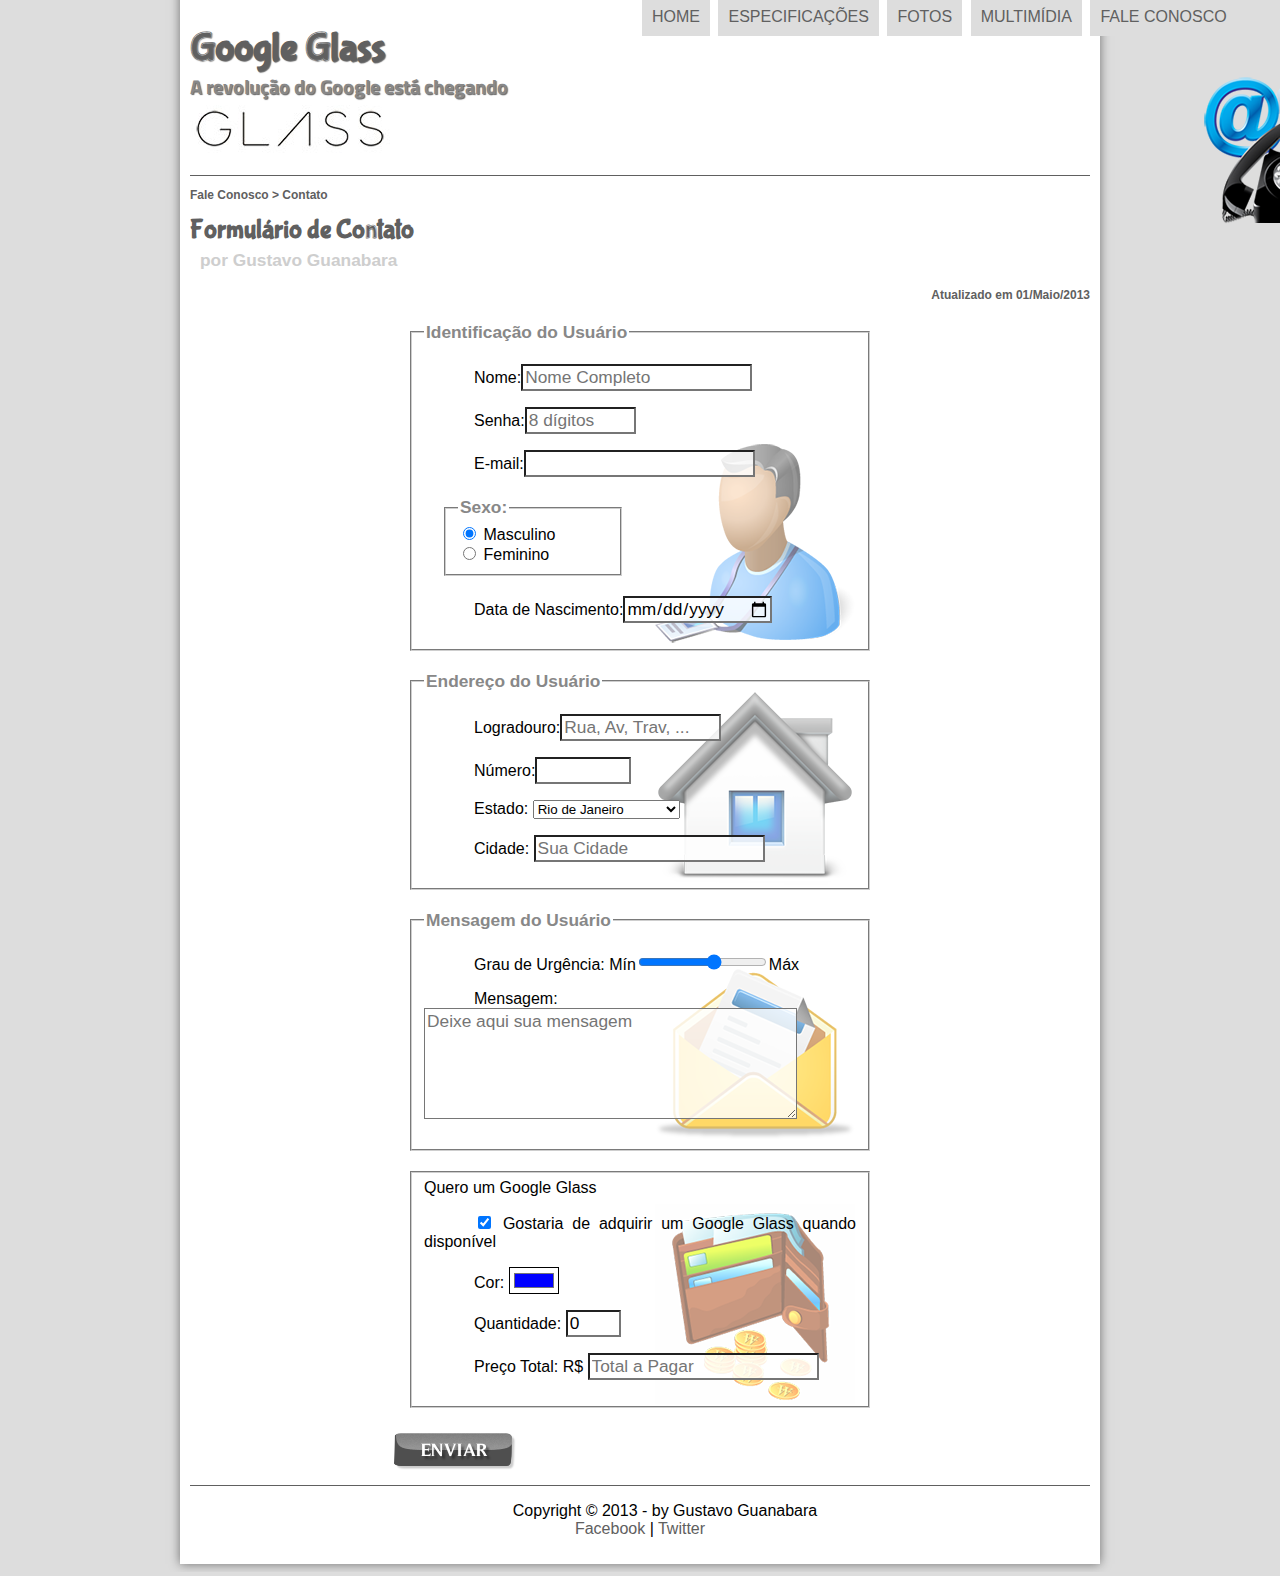
<file: fale-conosco.html>
<!DOCTYPE html>
<html lang="pt-br">

<head>
    <meta charset="UTF-8"/>
    <title>Tudo sobre Google Glass</title>
    <link rel="stylesheet" href="_css/estilo.css"/>
    <link rel="stylesheet" href="_css/form.css"/>
    <script language="javascript" src="_javascript/funcoes.js"></script>
    <script>
        function calc_total() {
            var qtd = parseInt(document.getElementById('cQtd').value);
            tot = qtd * 1500;
            document.getElementById('cTot').value = tot;
        }
    </script>
</head>

<body>
<div id="interface">
    <header id="cabecalho">
    <hgroup>
    <h1>Google Glass</h1>
    <h2>A revolução do Google está chegando</h2>
    </hgroup>

    <img id="icone" src="_imagens/contato.png"/>

    <nav id="menu">    
    <h1>Menu Principal</h1>
    <ul>
        <li onmouseover="mudaFoto('_imagens/home.png')" onmouseout="mudaFoto('_imagens/contato.png')"><a href="index.html">Home</a></li>
        <li onmouseover="mudaFoto('_imagens/especificacoes.png')" onmouseout="mudaFoto('_imagens/contato.png')"><a href="specs.html">Especificações</a></li>
        <li onmouseover="mudaFoto('_imagens/fotos.png')" onmouseout="mudaFoto('_imagens/contato.png')"><a href="fotos.html">Fotos</a></li>
        <li onmouseover="mudaFoto('_imagens/multimidia.png')" onmouseout="mudaFoto('_imagens/contato.png')"><a href="multimidia.html">Multimídia</a></li>
        <li onmouseover="mudaFoto('_imagens/contato.png')" onmouseout="mudaFoto('_imagens/contato.png')"><a href="fale-conosco.html">Fale conosco</a></li>
    </ul>
    </nav>
    </header>

    <section id="corpo-full">
        <article id="noticia-principal">
            <header id="cabecalho-artigo">
                <hgroup>
                    <h3>Fale Conosco > Contato</h3>
                    <h1>Formulário de Contato</h1>
                    <h2>por Gustavo Guanabara</h2>
                    <h3 class="direita">Atualizado em 01/Maio/2013</h3>
                </hgroup>
            </header>

                <form method="post" id="fContato" action="mailto:contato@cursoemvideo.com" oninput="calc_total();">
                    <fieldset id="usuario"><legend>Identificação do Usuário</legend>
                    <p><label for="cNome">Nome:</label><input type="text" name="tNome" id="cNome" size="20" maxlength="30" placeholder="Nome Completo"/></p>
                    <p><label for="cSenha">Senha:</label><input type="password" name="tSenha" id="cSenha" size="8" maxlength="8" placeholder="8 dígitos"/></p>
                    <p><label for="cMail">E-mail:</label><input type="email" name="tMail" id="cMail" size="20" maxlength="40"/></p>
                    <fieldset id="sexo"><legend>Sexo:</legend>
                        <input type="radio" name="tSexo" id="cMasc" checked/> <label for="cMasc">Masculino</label><br/>
                        <input type="radio" name="tSexo" id="cFem"/> <label for="cFem">Feminino</label>
                    </fieldset>
                    <p><label for="cNasc">Data de Nascimento:</label><input type="date" name="tNasc" id="cNasc"/></p>
                    </fieldset>

                    <fieldset id="endereco"><legend>Endereço do Usuário</legend>
                    <p><label for="cRua">Logradouro:</label><input type="text" name="tRua" id="cRua" size="13" maxlength="80" placeholder="Rua, Av, Trav, ..."/></p>
                    <p><label for="cNum">Número:</label><input type="number" name="tNum" id="cNum" min="0" max="99999"/></p>
                    <p><label for="cEst">Estado:</label>
                    <select name="tEst" id="cEst">
                        <optgroup label="Região Sudeste">
                            <option value="RJ" selected>Rio de Janeiro</option>
                            <option value="SP">São Paulo</option>
                            <option value="MG">Minas Gerais</option>
                        </optgroup>
                        <optgroup label="Região Sul">
                            <option value="PR">Paraná</option>
                            <option value="SC">Santa Catarina</option>
                            <option value="RS">Rio Grande do Sul</option>
                        </optgroup>

                    </select></p>
                    <p><label for="cCid">Cidade:</label>
                    <input type="text" name="tCid" id="cCid" maxlength="40" size="20" placeholder="Sua Cidade" list="cidades"/></p>
                    <datalist id="cidades">
                        <option value="Rio de Janeiro"></option>
                        <option value="Nova Iguaçu"></option>
                        <option value="Niterói"></option>
                        <option value="Belford Roxo"></option>
                    </datalist>
                    </fieldset>

                    <fieldset id="mensagem"><legend>Mensagem do Usuário</legend>
                    <p><label for="cUrg">Grau de Urgência:</label>
                    Mín<input type="range" name="tUrg" id="cUrg" min="0" max="10" step="2"/>Máx</p>
                    <p><label for="cMsg">Mensagem:</label>
                    <textarea name="tMsg" id="cMsg" cols="35" rows="5" placeholder="Deixe aqui sua mensagem"></textarea></p>
                    </fieldset>

                    <fieldset id="pedido"><legened>Quero um Google Glass</legened>
                    <p><input type="checkbox" name="tPed" id="cPed" checked/>
                    <label for="cPed">Gostaria de adquirir um Google Glass quando disponível</label></p>
                    <p><label for="cCor">Cor:</label>
                    <input type="color" name="tCor" id="cCor" value="#0000FF"/></p>
                    <p><label for="cQtd">Quantidade:</label>
                    <input type="number" name="tQtd" id="cQtd" min="0" max="5" value="0"/></p>
                    <p><label for="cTot">Preço Total: R$</label>
                    <input type="text" name="tTot" id="cTot" placeholder="Total a Pagar" readonly/></p>
                    </fieldset>


                    <input type="image" name="tEnviar" src="_imagens/botao-enviar.png"/>
                </form>

    </article>
</section>

<footer id="rodape">
    <p>Copyright &copy; 2013 - by Gustavo Guanabara <br/>
    <a href="http://facebook.com/cursosemvideo" target="_blank">Facebook</a> | 
    <a href="http://twitter.com/cursosemvideo" target="_blank">Twitter</a></p>
</footer>
</div>
</body>    
</html>
</file>
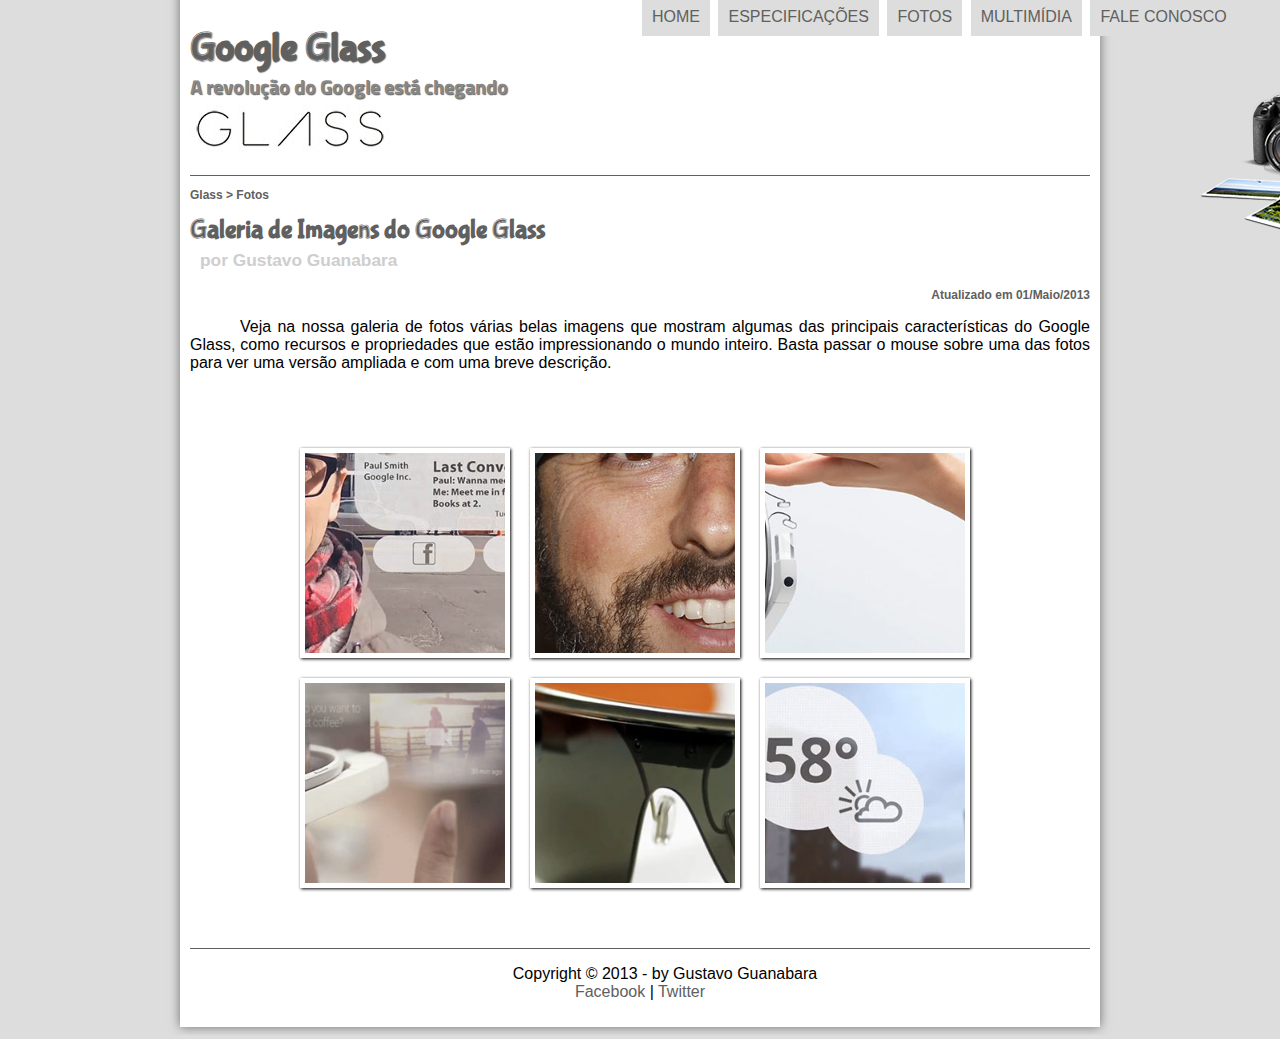
<file: fotos.html>
<!DOCTYPE html>
<html lang="pt-br">

<head>
    <meta charset="UTF-8"/>
    <title>Tudo sobre Google Glass</title>
    <link rel="stylesheet" href="_css/estilo.css"/>
    <link rel="stylesheet" href="_css/fotos.css"/>
</head>
<script language="javascript" src="_javascript/funcoes.js"></script>

<body>
<div id="interface">
    <header id="cabecalho">
    <hgroup>
    <h1>Google Glass</h1>
    <h2>A revolução do Google está chegando</h2>
    </hgroup>

    <img id="icone" src="_imagens/fotos.png"/>

    <nav id="menu">    
    <h1>Menu Principal</h1>
    <ul>
        <li onmouseover="mudaFoto('_imagens/home.png')" onmouseout="mudaFoto('_imagens/fotos.png')"><a href="index.html">Home</a></li>
        <li onmouseover="mudaFoto('_imagens/especificacoes.png')" onmouseout="mudaFoto('_imagens/fotos.png')"><a href="specs.html">Especificações</a></li>
        <li onmouseover="mudaFoto('_imagens/fotos.png')" onmouseout="mudaFoto('_imagens/fotos.png')"><a href="fotos.html">Fotos</a></li>
        <li onmouseover="mudaFoto('_imagens/multimidia.png')" onmouseout="mudaFoto('_imagens/fotos.png')"><a href="multimidia.html">Multimídia</a></li>
        <li onmouseover="mudaFoto('_imagens/contato.png')" onmouseout="mudaFoto('_imagens/fotos.png')"><a href="fale-conosco.html">Fale conosco</a></li>
    </ul>
    </nav>
    </header>

<section id="corpo-full">
    <article id="noticia-principal">
        <header id="cabecalho-artigo">
            <hgroup>
                <h3>Glass > Fotos</h3>
                <h1>Galeria de Imagens do Google Glass</h1>
                <h2>por Gustavo Guanabara</h2>
                <h3 class="direita">Atualizado em 01/Maio/2013</h3>
            </hgroup>
        </header>


<p>Veja na nossa galeria de fotos várias belas imagens que mostram algumas das principais características do Google Glass, como recursos e propriedades que estão impressionando o mundo inteiro. Basta passar o mouse sobre uma das fotos para ver uma versão ampliada e com uma breve descrição.</p>

<ul id="album-fotos">
<li id="foto01"><span>Agenda e lembretes</span></li>
<li id="foto02"><span>Sergey Brin usando o Glass</span></li>
<li id="foto03"><span>Leve e compacto</span></li>
<li id="foto04"><span>Sensação de uma tela de 50"</span></li>
<li id="foto05"><span>Vários tipos de lente</span></li>
<li id="foto06"><span>Informações importantes</span></li>
</ul>

</article>
</section>

<footer id="rodape">
    <p>Copyright &copy; 2013 - by Gustavo Guanabara <br/>
    <a href="http://facebook.com/cursosemvideo" target="_blank">Facebook</a> | 
    <a href="http://twitter.com/cursosemvideo" target="_blank">Twitter</a></p>
</footer>
</div>
</body>    
</html>
</file>
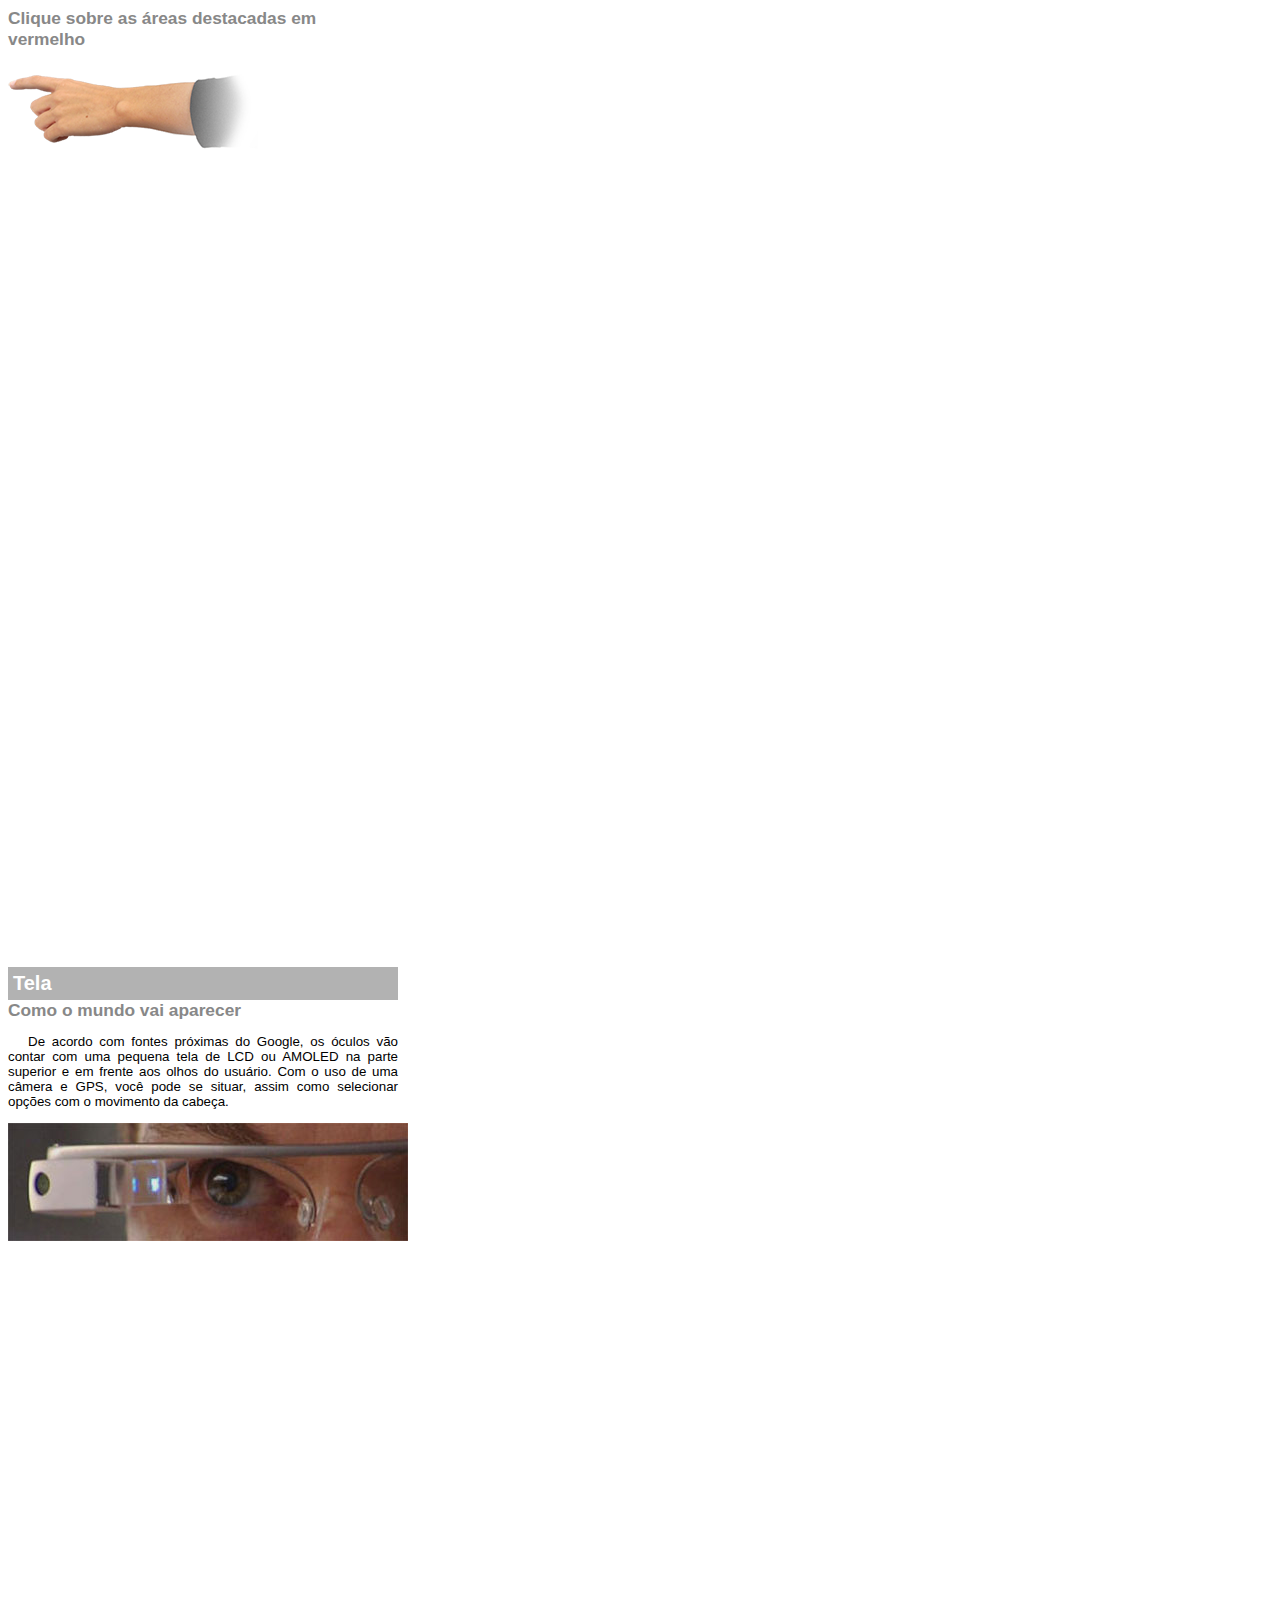
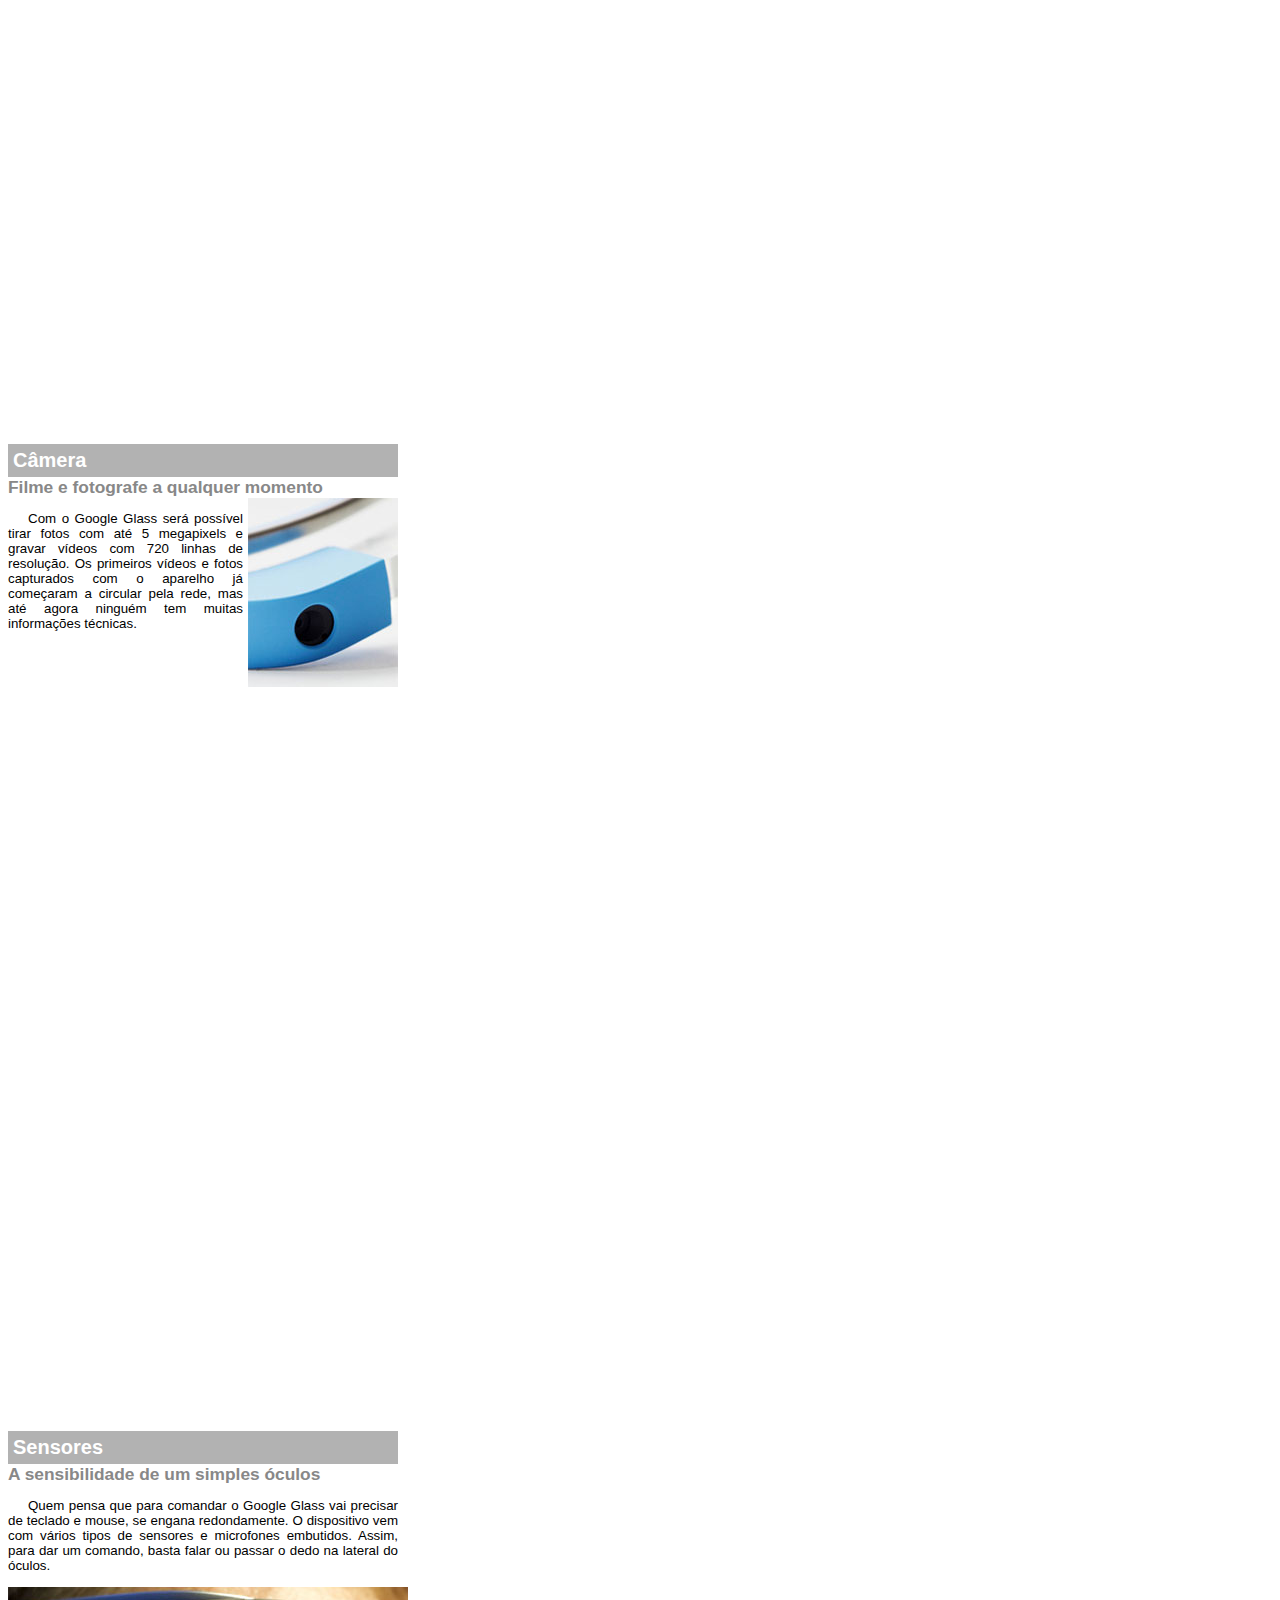
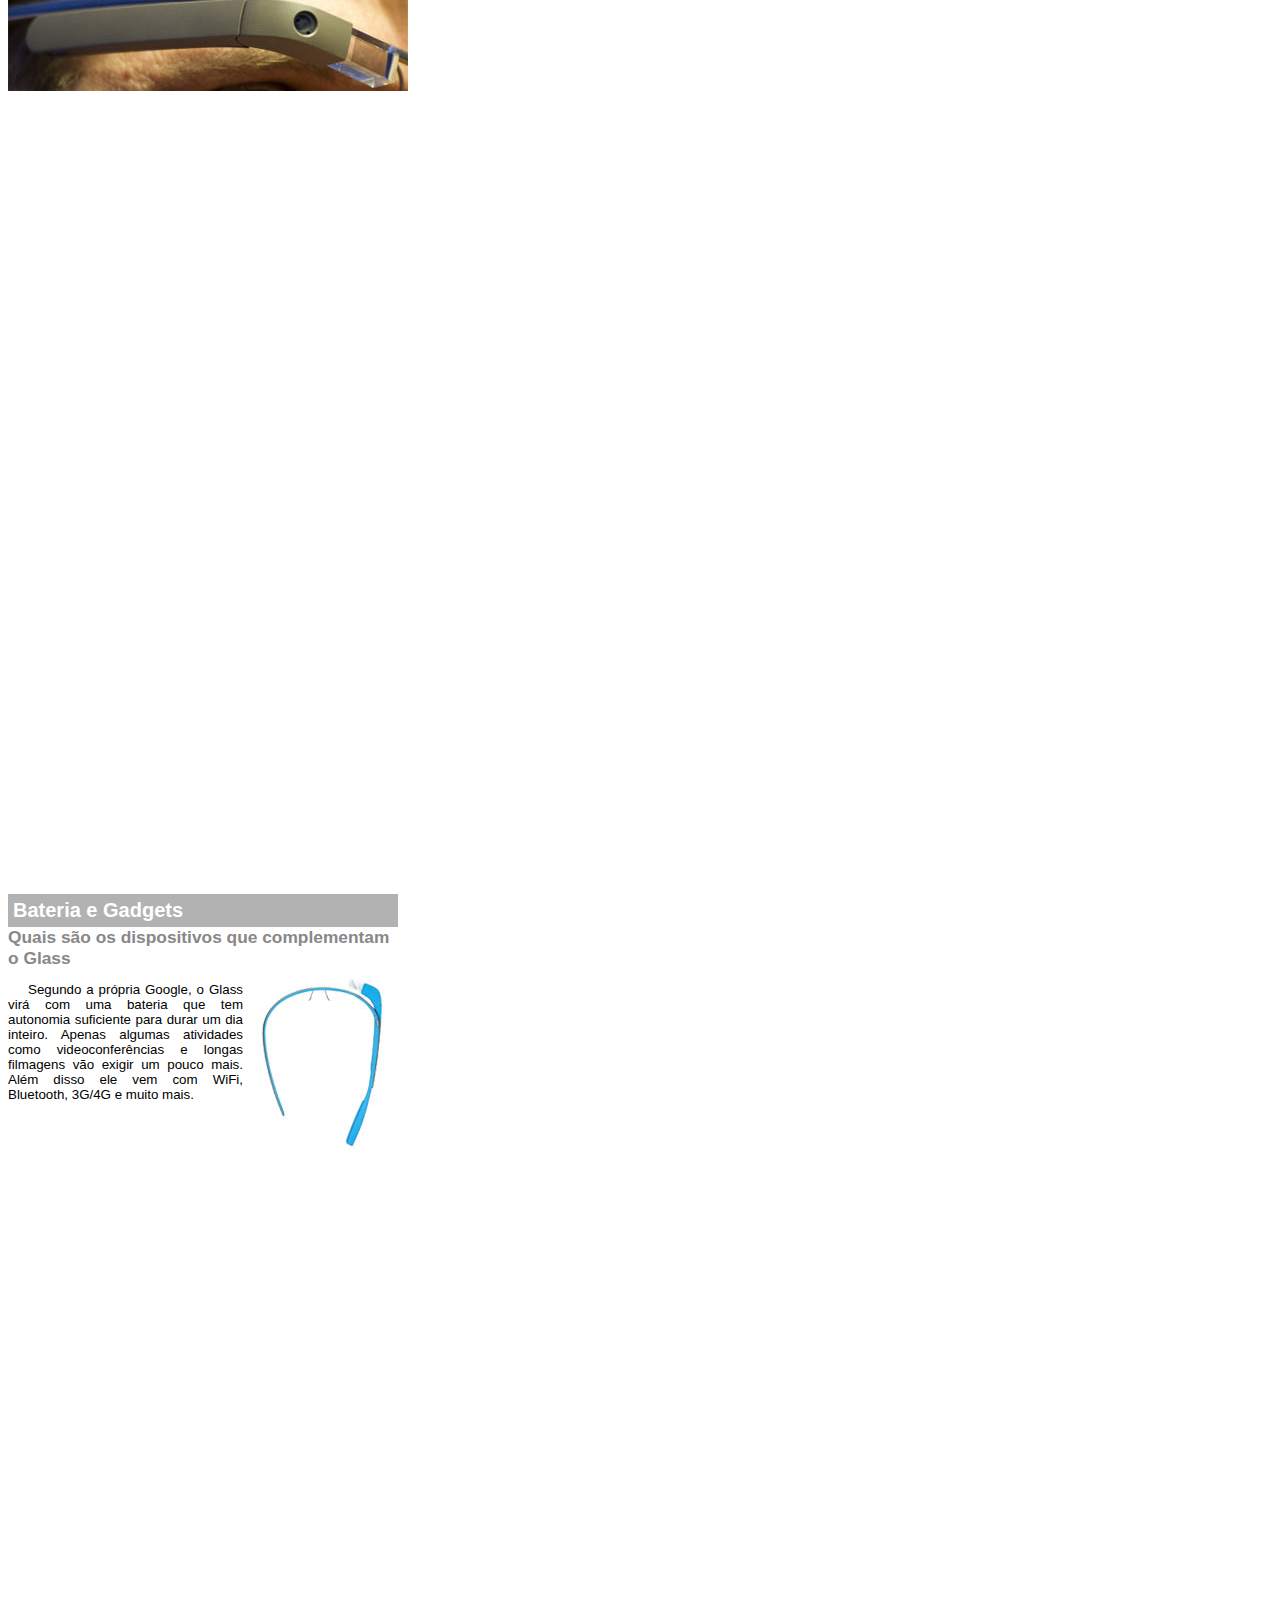
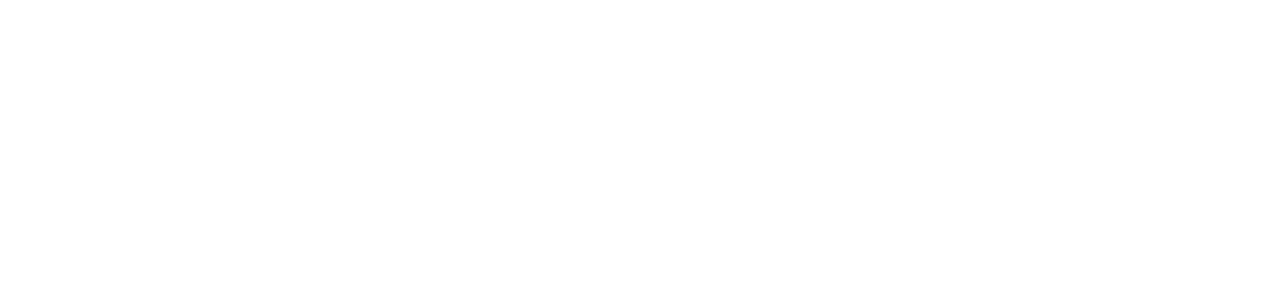
<file: google-glass.html>
<!DOCTYPE html>
<html>
<head>
    <meta charset="UTF-8"/>
    <title>informações sobre Google Glass</title>
    <style>
        body {
            font-family: Arial;
            font-size: 10pt;
            max-width: 390px;
            overflow: hidden;

        }
        p {
            text-align: justify;
            text-indent: 20px;
        }
        article h1 {
            font-size: 15pt;
            color: #ffffff;
            background-color: rgba(0,0,0,.3);
            padding: 5px;
            margin: 0px;
        }
        article h2 {
            font-size: 13pt;
            color: #888888;
            margin: 0px;
        }
        article {
            margin-bottom: 800px;
        }
        img.img-dir {
            display: block;
            float: right;
            margin-left: 5px;
        }

    </style>
</head>

<body>
<article id="topo">
    <header>
        <h2>Clique sobre as áreas destacadas em vermelho</h2>
    </header>
    <img src="_imagens/mao.png" alt="Mão apontando para esquerda"/>
</article>

<article id="tela">
    <header>
        <h1>Tela</h1>
        <h2>Como o mundo vai aparecer</h2>
    </header>
<p>De acordo com fontes próximas do Google, os óculos vão contar com uma pequena tela de LCD ou AMOLED na parte superior e em frente aos olhos do usuário. Com o uso de uma câmera e GPS, você pode se situar, assim como selecionar opções com o movimento da cabeça.</p>
<img src="_imagens/det-tela.jpg" alt="Tela do Google Glass"/>
</article>

<article id="camera">
    <header>
        <h1>Câmera</h1>
        <h2>Filme e fotografe a qualquer momento</h2>
    </header>
    <img src="_imagens/det-camera.jpg" class="img-dir" alt="Câmera do Google Glass"/>
<p>Com o Google Glass será possível tirar fotos com até 5 megapixels e gravar vídeos com 720 linhas de resolução. Os primeiros vídeos e fotos capturados com o aparelho já começaram a circular pela rede, mas até agora ninguém tem muitas informações técnicas.</p>
</article>

<article id="sensores">
    <header>
        <h1>Sensores</h1>
        <h2>A sensibilidade de um simples óculos</h2>
    </header>
<p>Quem pensa que para comandar o Google Glass vai precisar de teclado e mouse, se engana redondamente. O dispositivo vem com vários tipos de sensores e microfones embutidos. Assim, para dar um comando, basta falar ou passar o dedo na lateral do óculos.</p>
<img src="_imagens/det-touch.jpg" alt="Sensores do Google Glass"/>
</article>

<article id="gadgets">
    <header>
        <h1>Bateria e Gadgets</h1>
        <h2>Quais são os dispositivos que complementam o Glass</h2>
</header>
<img src="_imagens/det-bateria.jpg" class="img-dir" alt="Bateria e Gadgets do Google Glass"/>
<p>Segundo a própria Google, o Glass virá com uma bateria que tem autonomia suficiente para durar um dia inteiro. Apenas algumas atividades como videoconferências e longas filmagens vão exigir um pouco mais. Além disso ele vem com WiFi, Bluetooth, 3G/4G e muito mais.</p></article>
</body>
</html>
</file>
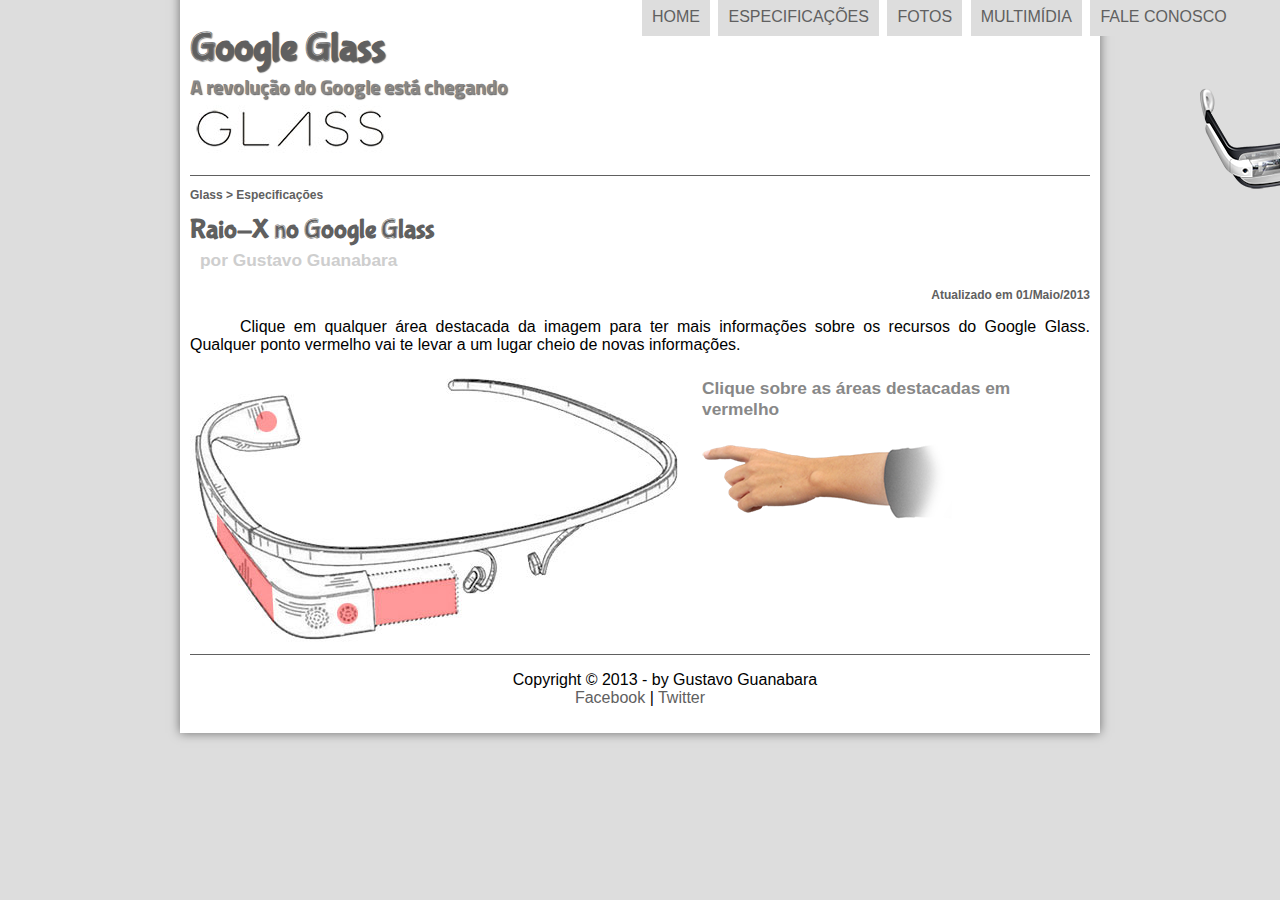
<file: specs.html>
<!DOCTYPE html>
<html lang="pt-br">

<head>
    <meta charset="UTF-8"/>
    <title>Tudo sobre Google Glass</title>
    <link rel="stylesheet" href="_css/estilo.css"/>
    <link rel="stylesheet" href="_css/specs.css"/>
</head>
<script language="javascript" src="_javascript/funcoes.js"></script>

<body>
<div id="interface">
    <header id="cabecalho">
    <hgroup>
    <h1>Google Glass</h1>
    <h2>A revolução do Google está chegando</h2>
    </hgroup>

    <img id="icone" src="_imagens/glass-oculos-preto-peq.png"/>

    <nav id="menu">    
    <h1>Menu Principal</h1>
    <ul>
        <li onmouseover="mudaFoto('_imagens/home.png')" onmouseout="mudaFoto('_imagens/especificacoes.png')"><a href="index.html">Home</a></li>
        <li onmouseover="mudaFoto('_imagens/especificacoes.png')" onmouseout="mudaFoto('_imagens/especificacoes.png')"><a href="specs.html">Especificações</a></li>
        <li onmouseover="mudaFoto('_imagens/fotos.png')" onmouseout="mudaFoto('_imagens/especificacoes.png')"><a href="fotos.html">Fotos</a></li>
        <li onmouseover="mudaFoto('_imagens/multimidia.png')" onmouseout="mudaFoto('_imagens/especificacoes.png')"><a href="multimidia.html">Multimídia</a></li>
        <li onmouseover="mudaFoto('_imagens/contato.png')" onmouseout="mudaFoto('_imagens/especificacoes.png')"><a href="fale-conosco.html">Fale conosco</a></li>
    </ul>
    </nav>
    </header>

<section id="corpo-full">
    <article id="noticia-principal">
        <header id="cabecalho-artigo">
            <hgroup>
                <h3>Glass > Especificações</h3>
                <h1>Raio-X no Google Glass</h1>
                <h2>por Gustavo Guanabara</h2>
                <h3 class="direita">Atualizado em 01/Maio/2013</h3>
            </hgroup>
        </header>
    
        <p>Clique em qualquer área destacada da imagem para ter mais informações sobre os recursos do Google Glass. Qualquer ponto vermelho vai te levar a um lugar cheio de novas informações.</p>
        <section id="conteudo">
            <img src="_imagens/glass-esquema-marcado.jpg" usemap="#meumapa"/>
            <map name="meumapa">
                <area shape="rect" coords="179,202,270,260" href="google-glass.html#tela" target="janela"/>
                <area shape="circle" coords="158,243,12" href="google-glass.html#camera" target="janela"/>
                <area shape="circle" coords="73,52,12" href="google-glass.html#gadgets" target="janela"/>
                <area shape="poly" coords="28,143,83,216,84,249,27,169" href="google-glass.html#sensores" target="janela"/>
            </map>
            <iframe src="google-glass.html" name="janela" id="frame-spec"></iframe>
        </section>
    
    </article>
</section>

<footer id="rodape">
    <p>Copyright &copy; 2013 - by Gustavo Guanabara <br/>
    <a href="http://facebook.com/cursosemvideo" target="_blank">Facebook</a> | 
    <a href="http://twitter.com/cursosemvideo" target="_blank">Twitter</a></p>
</footer>
</div>
</body>    
</html>
</file>
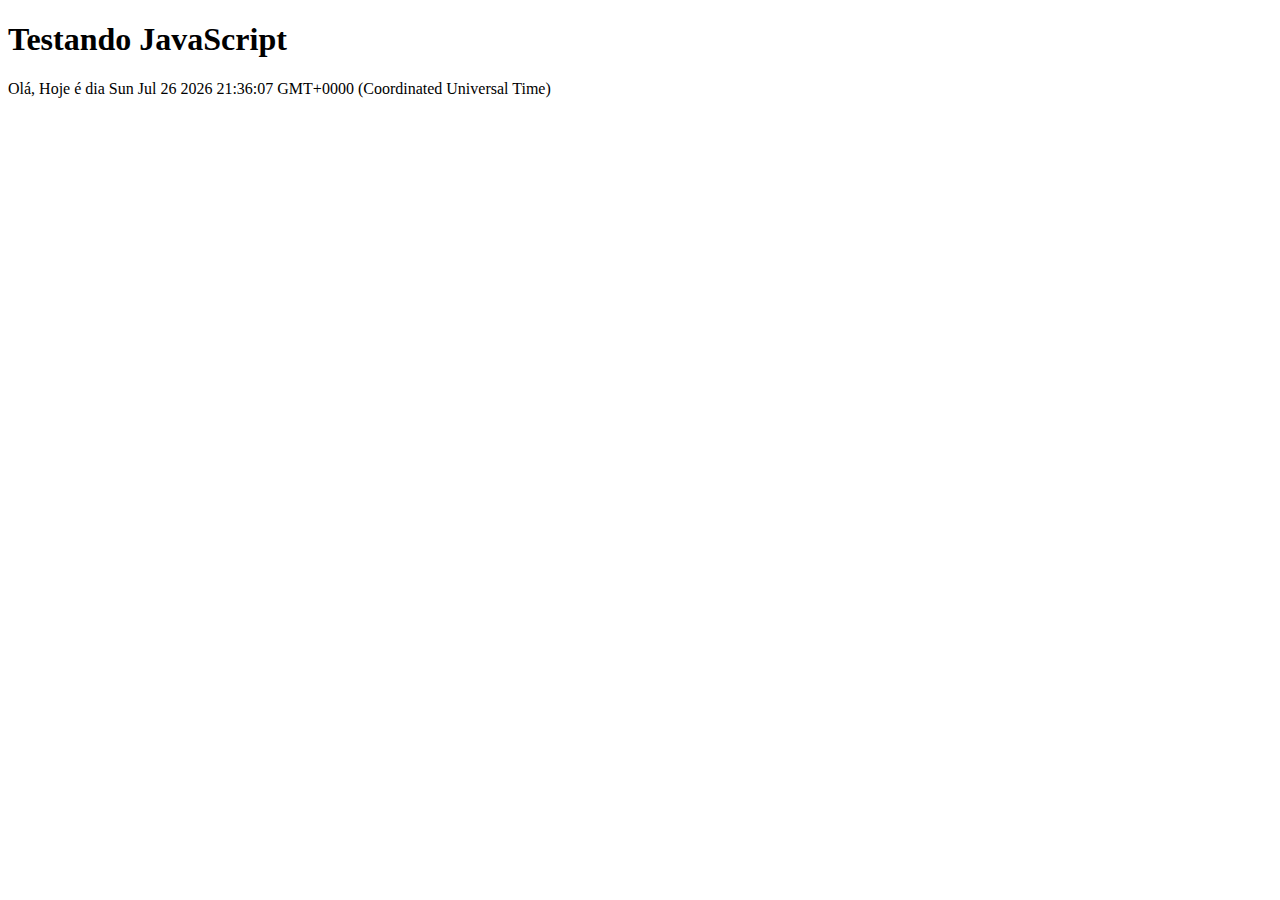
<file: testejs01.html>
<!DOCTYPE html>
<html lang="pt-br">
<head>
    <title>Teste JavaScript</title>
    <meta charset="UTF-8"/>
</head>
<body>
    <h1>Testando JavaScript</h1>
    <script>
        document.write("Olá, Hoje é dia " + Date());
    </script>
    
</body>
</html>
</file>
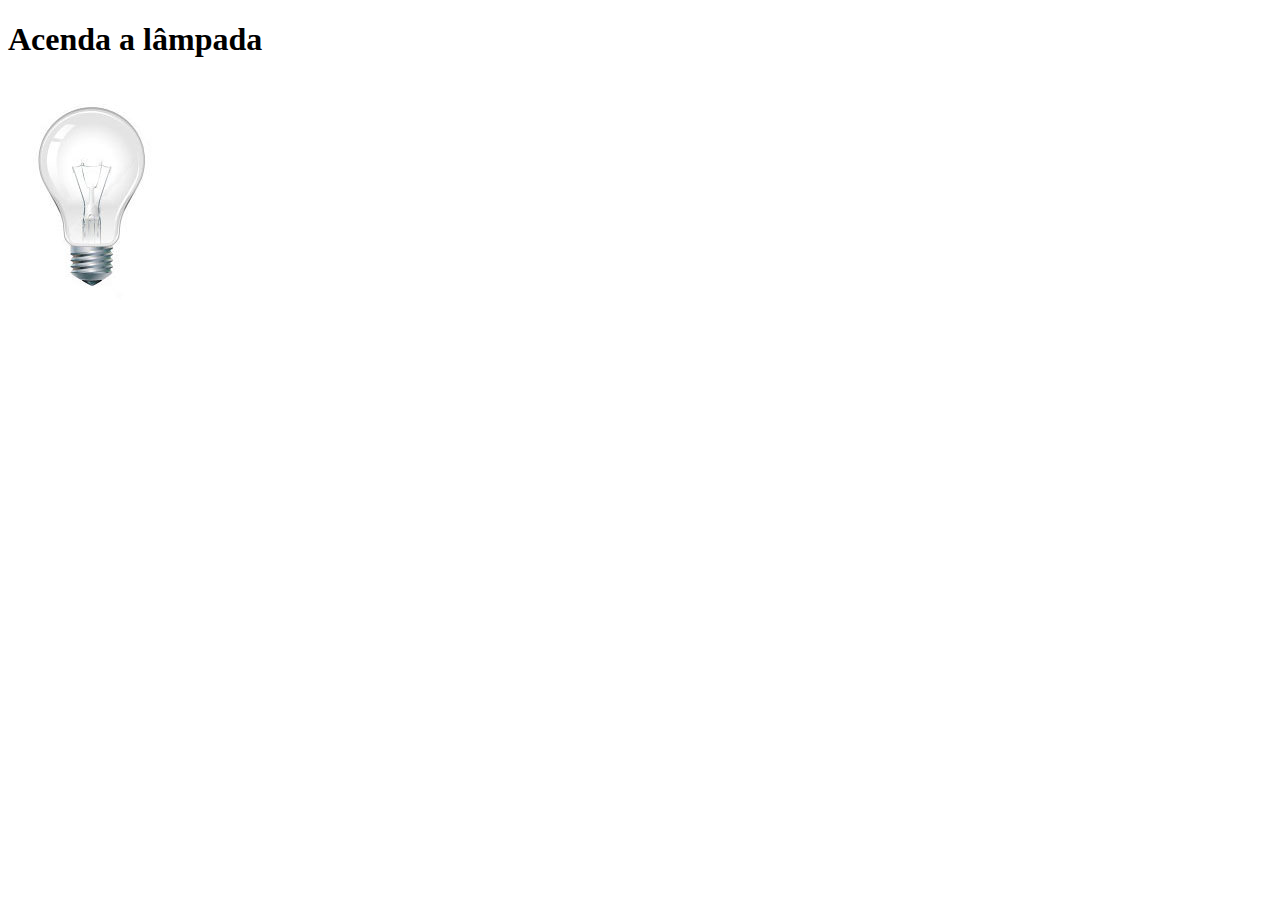
<file: testejs02.html>
<!DOCTYPE html>
<html lang="pt-br">
<head>
    <title>Teste JavaScript</title>
    <meta charset="UTF-8"/>
    <script>
        function acendeLampada() {
            document.getElementById("luz").src = "_imagens/lampada-acesa.jpg";
        }
        function apagaLampada() {
            document.getElementById("luz").src = "_imagens/lampada-apagada.jpg";
        }
        function quebraLampada() {
            document.getElementById("luz").src = "_imagens/lampada-quebrada.jpg";
        }
    </script>
</head>
<body>
    <h1>Acenda a lâmpada</h1>
    <img src="_imagens/lampada-apagada.jpg" id="luz" onmousemove="acendeLampada()" onmouseout="apagaLampada()" onclick="quebraLampada()"/>
    
</body>
</html>
</file>
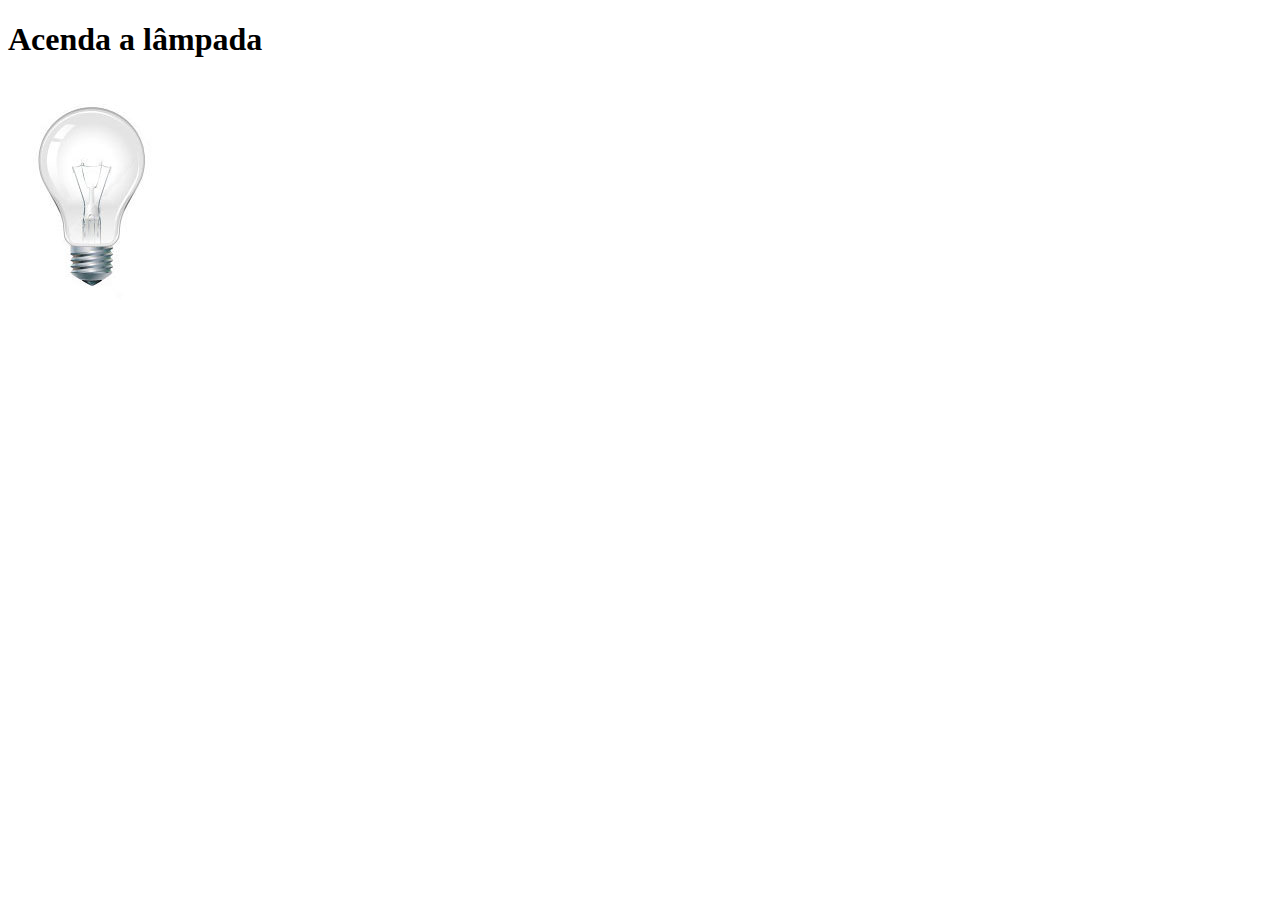
<file: testejs03.html>
<!DOCTYPE html>
<html lang="pt-br">
<head>
    <title>Teste JavaScript</title>
    <meta charset="UTF-8"/>
    <script>
        var quebrada = false;
        function mudaLampada(tipo) {
            if (!quebrada) {
                document.getElementById("luz").src = "_imagens/" + tipo + ".jpg";
                if (tipo == 'lampada_quebrada'){
                quebrada = true;
                }
            }
        }
        
    </script>
</head>
<body>
    <h1>Acenda a lâmpada</h1>
    <img src="_imagens/lampada-apagada.jpg" id="luz" onmousemove="mudaLampada('lampada-acesa')" onmouseout="mudaLampada('lampada-apagada')" onclick="mudaLampada('lampada-quebrada')"/>
    
</body>
</html>
</file>
<file: _css/estilo.css>
@charset "UTF-8";
@import url(http://fonts.googleapis.com/css?family=Titillium+Web);
@font-face {
    font-family: 'FonteLogo';
    src: url("../_fonts/bubblegum-sans-regular.otf");
}

body {
    font-family: Arial, sans-serif;
    background-color: #dddddd;
    color: rgba(0,0,0,1);
}

div#interface {
    width: 900px;
    background-color: #ffffff;
    margin: -20px auto 0px auto;
    box-shadow: 0px 0px 10px rgba(0,0,0,.5);
    padding: 10px;
}


p {
    text-align: justify;
    text-indent: 50px;
}

a {
    color: #606060;
    text-decoration: none;
}

a:hover {
    text-decoration: underline;
}

header#cabecalho img#icone {
    position: absolute;
    left: 1200px; /*780px*/
    top: 70px;

}

header#cabecalho {
    border-bottom: 1px #606060 solid;
    height: 150px;
    background: url("../_imagens/glass-logo-peq.jpg") no-repeat 0px 80px;

}

header#cabecalho h1 {
    font-family: 'FonteLogo', sans-serif;
    font-size: 30pt;
    color: #606060;
    text-shadow: 1px 1px 1px rgba(0,0,0,.6);
    padding: 0px;
    margin-bottom: 0px;
}

header#cabecalho h2 {
    font-family: 'Titillium Web', sans-serif;
    color: #888888;
    font-size: 15pt;
    text-shadow: 1px 1px 1px rgba(0,0,0,.6);
    padding: 0px;
    margin-top: 0px;
}

/* Formatação de imagens com legendas */

figure.foto-legenda {
    position: relative;
    border: 8px solid white;
    box-shadow: 1px 1px 4px black;
}

figure.foto-legenda img {
    width: 100%;
    height: 100%;
}

figure.foto-legenda figcaption {
    opacity: 0;
    position: absolute;
    top: 0px;
    background-color: rgba(0,0,0,.4);
    color: white;
    width: 100%;
    height: 100%;
    padding: 10px;
    box-sizing: border-box;
    transition: opacity 1s;
}

figure.foto-legenda:hover figcaption {
    opacity: 1;
}


/* Formatação do Menu */
nav#menu {
    display: block;
}

nav#menu ul {
    list-style: none;
    text-transform: uppercase;
    position: absolute;
    top: -20px;
    left: 600px; /*300px*/
}

nav#menu li {
    display: inline-block;
    background-color: #dddddd;
    padding: 10px;
    margin: 2px;
    -webkit-transition: background-color 1s;
    -moz-trnasition: background-color 1s;
    -o-transition: background-color 1s;
    -ms-transition: background-color 1s;
    transition: background-color 1s;
}

nav#menu li:hover {
    background-color: #606060;
}


nav#menu h1 {
    display: none;
}


nav#menu a {
    color: 000000;
    text-decoration: none;
}

nav#menu a:hover {
    color: #ffffff;
    text-decoration: underline;
}

section#corpo {
    display: block;
    width: 500px;
    float: left;
    border-right: 1px solid #606060;
    padding-right: 15px;
}

video#filme {
    left: 90px;
    width: 500px;
}

video#filme2 {
    left: 90px;
    width: 350px;
}


article#noticia-principal h2{
    font-size: 13pt;
    color: #606060;
    background-color: #dddddd;
    padding: 5px 0px 5px 10px;
    margin: 10px 0px 10px 0px;
}

header#cabecalho-artigo h1{
    font-family: 'FonteLogo', sans-serif;
    font-size: 20pt;
    color: #606060;
    margin-bottom: 0px;
    margin-top: 0px;
}

.direita {
    text-align: right;
}

header#cabecalho-artigo h2{
    font-size: 13pt;
    color: #cecece;
    background-color: #ffffff;
    margin: 0px;
}

header#cabecalho-artigo h3{
    font-size: 12px;
    color: #606060;   
}


table#tabelaspec {
    border: 1px solid #606060;
    border-spacing: 0px;
    margin-left: auto;
    margin-right: auto;
}

table#tabelaspec td {
    border: 1px solid #606060;
    padding: 10px;
    text-align: center;
    vertical-align: middle;
}

table#tabelaspec td.ce {
    color: #ffffff;
    background-color: #606060;
    vertical-align: top;
    font-weight: bold;
}

table#tabelaspec td.cd {
    background-color: #cecece;
    
}

table#tabelaspec caption {
    color: #888888;
    font-size: 13pt;
    font-weight: bolder;
}

table#tabelaspec caption span {
    display: block;
    float: right;
    color: #000000;
    font-size: 8pt;
    margin-top: 10px;
}

aside#lateral {
    display: block;
    width: 350px;
    float: right;
    background-color: #dddddd;
    padding: 10px;
    margin-top: 10px;
    box-shadow: 2px 2px 2px rgba(0,0,0,.5);
}

aside#lateral h1 {
    font-family: 'FonteLogo', sans-serif;
    font-size: 20pt;
    color: #606060;
    margin-top: 0px;
}

aside#lateral h2 {
    background-color: #606060;
    font-size: 13pt;
    color: #ffffff;
    padding: 5px;
}

footer#rodape {
    clear: both;
    border-top: 1px solid #606060;
}

footer#rodape p {
    text-align: center;
}
</file>
<file: _css/form.css>
@charset "UTF-8";

form {
    width: 500px;
    margin: auto;
}

input, textarea {
    font-family: sans-serif;
    font-weight: normal;
    font-size: 13pt;
    background-color: rgba(255,255,255,.8);
}

input:hover, textarea:hover {
    background-color: #dddddd;
}

legend {
    color: #888888;
    font-weight: bold;
    font-size: 13pt;
    font-family: sans-serif;
}

fieldset {
    border-color: #cecece;
    margin: 20px;
}

fieldset#sexo {
    width: 150px;
}

fieldset#usuario {
    background: url("../_imagens/icone-contato.png") no-repeat 95% 95%;
}

fieldset#endereco {
    background: url("../_imagens/icone-endereco.png") no-repeat 95% 95%;
}

fieldset#mensagem {
    background: url("../_imagens/icone-mensagem.png") no-repeat 95% 95%;
}

fieldset#pedido {
    background: url("../_imagens/icone-pagamento.png") no-repeat 95% 95%;
}
</file>
<file: _css/fotos.css>
@charset "UTF-8";

ul#album-fotos {
    width: 700px;
    margin: 0 auto;
    padding: 50px;
    overflow: hidden;
    list-style: none;
}

ul#album-fotos li {
    float: left;
    width: 200px;
    height: 200px;
    margin: 10px;
    border: 5px solid #ffffff;
    background-color: #ffffff;
    box-shadow: 1px 1px 3px rgba(0,0,0.4);
    transition: all .4s ease-in;
}

ul#album-fotos li span {
    opacity: 0;
    color: #ffffff;
    text-shadow: 1px 1px 1px #000000;
    background-color: rgba(0,0,0,.3);
    font-size: 9pt;
    line-height: 370px;
    padding: 5px;
}

ul#album-fotos li:hover {
    transform: scale(1.5);
}

ul#album-fotos li:hover span {
    opacity: 1;
}

ul#album-fotos li#foto01 {
    background: url('../_imagens/galeria-01.jpg') no-repeat;
    background-position: 50% 50%;
    background-size: 400px 400px;
    background-color: #ffffff;
}

ul#album-fotos li#foto01:hover {
    background-position: 0px 0px;
    background-size: 200px 200px;
}

ul#album-fotos li#foto02 {
    background: url('../_imagens/galeria-02.jpg') no-repeat;
    background-position: 50% 50%;
    background-size: 400px 400px;
    background-color: #ffffff;
}

ul#album-fotos li#foto02:hover {
    background-position: 0px 0px;
    background-size: 200px 200px;
}

ul#album-fotos li#foto03 {
    background: url('../_imagens/galeria-03.jpg') no-repeat;
    background-position: 50% 50%;
    background-size: 400px 400px;
    background-color: #ffffff;
}

ul#album-fotos li#foto03:hover {
    background-position: 0px 0px;
    background-size: 200px 200px;
}

ul#album-fotos li#foto04 {
    background: url('../_imagens/galeria-04.jpg') no-repeat;
    background-position: 50% 50%;
    background-size: 400px 400px;
    background-color: #ffffff;
}

ul#album-fotos li#foto04:hover {
    background-position: 0px 0px;
    background-size: 200px 200px;
}

ul#album-fotos li#foto05 {
    background: url('../_imagens/galeria-05.jpg') no-repeat;
    background-position: 50% 50%;
    background-size: 400px 400px;
    background-color: #ffffff;
}

ul#album-fotos li#foto05:hover {
    background-position: 0px 0px;
    background-size: 200px 200px;
}

ul#album-fotos li#foto06 {
    background: url('../_imagens/galeria-06.jpg') no-repeat;
    background-position: 50% 50%;
    background-size: 400px 400px;
    background-color: #ffffff;
}

ul#album-fotos li#foto06:hover {
    background-position: 0px 0px;
    background-size: 200px 200px;
}
</file>
<file: _css/specs.css>
@charset "UTF-8";

section#conteudo {
    width: 1000px;
    margin: auto;
}

iframe#frame-spec {
    width: 400px;
    height: 280px;
    border: none;
    overflow: hidden;
}

iframe#frame-spec::-webkit-scrollbar {
    display: none;
}
</file>
